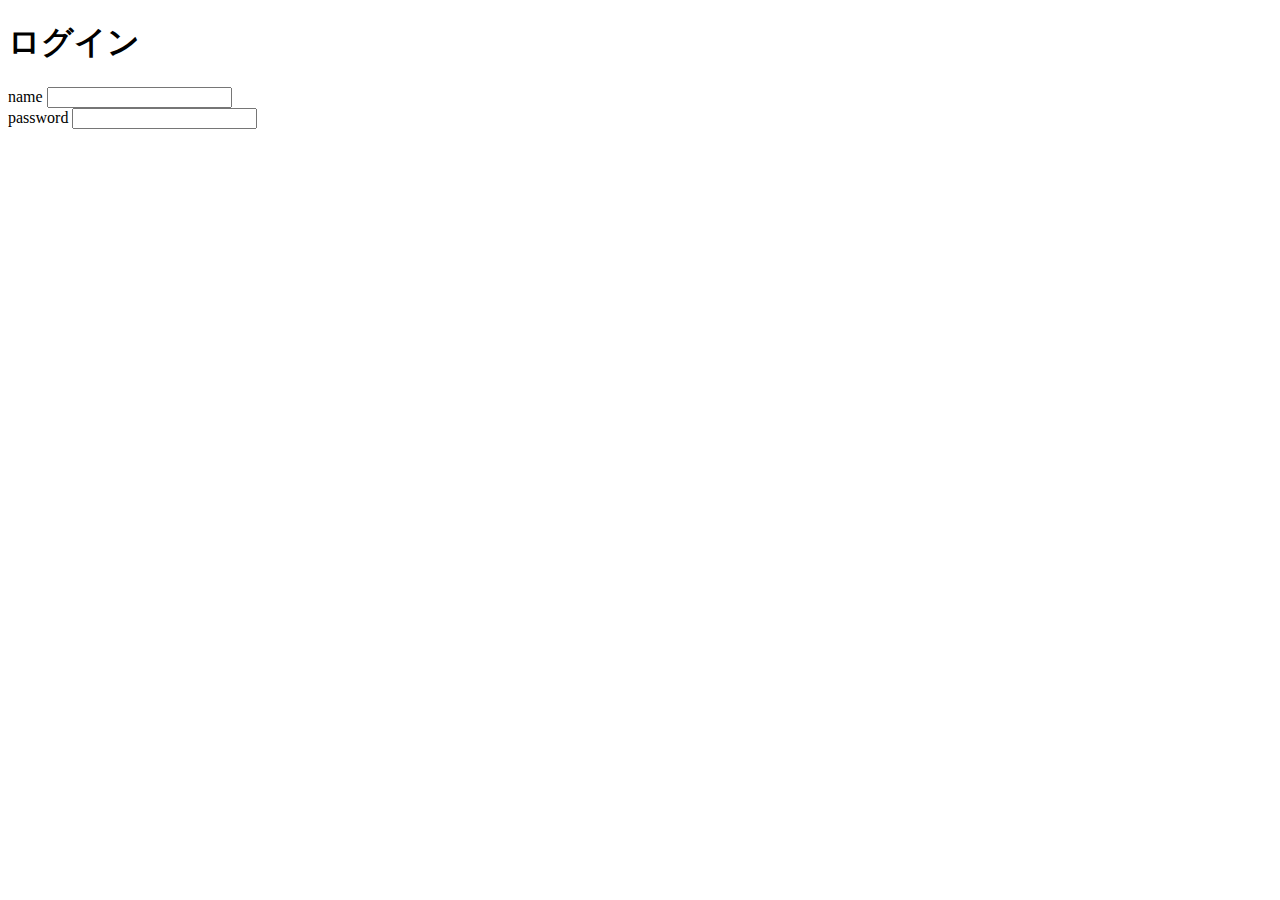
<file: index.html>
<!DOCTYPE html>
<html lang="ja">
<head>
    <meta charset="UTF-8">
    <meta name="viexport" content="width=device-width, initial-scale=1.@"
    <link href="https://maxcdn.bootstrapcdn.com/font-awesome/4.7.0/css/font-awesome.min.css" rel="stylesheet" integrity="sha384-wvfXpqpZZVQGK6TAh5PVlGOfQNHSoD2xbE+QkPxCAFlNEevoEH3Sl0sibVcOQVnN" crossorigin="anonymous">
    <link rel="style" type="text/css" href="style.css">
    <script type="text/javascript">
    var loginmiss = 0
    function loginpassword(s) {
        if (loginmiss <3 && s=="Haizhsu87()8") {
             location.href = "server.html"
        } else if (loginmiss < 3) {
            alert("入力されたパスワードが違います")
            var loginmiss1 = 1
            loginmiss += loginmiss1
        } else { 
            alert("パスワード入力ミスを4回検知しました")
    }
}
    </script>
</head>
<body>
<h1>ログイン</h1>
<p>
<label for="name">name</label>
<input type="text" name="namae" id="name"><br>
<label for="name">password</label>
<input type="password" name="password" size="20" id="password" onBlur=" loginpassword(this.value)" value="" <br>
</p>
</body>
</html>
</file>
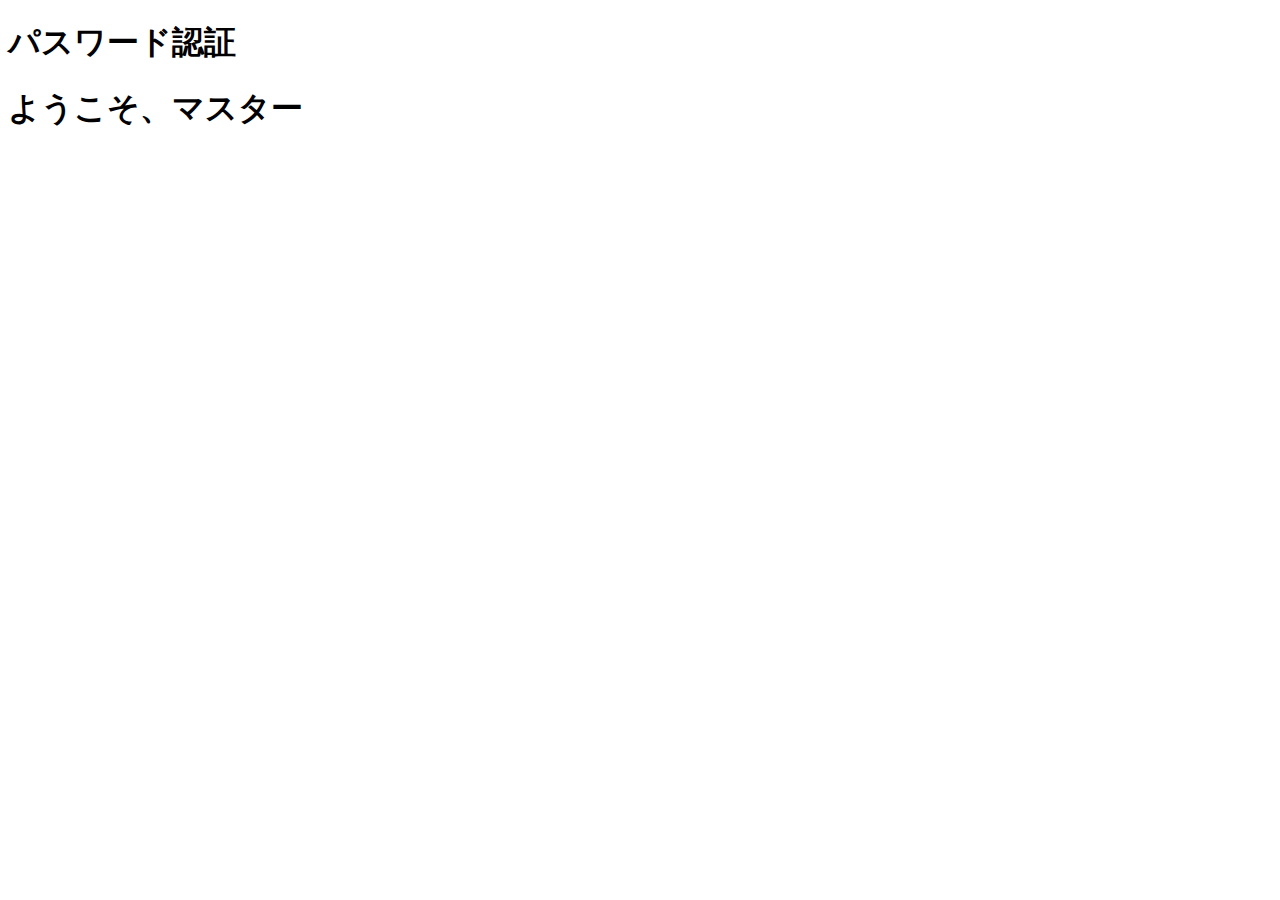
<file: server.html>
<!DOCTYPE html>
<html lang="ja">
<head>
    <meta charset="UTF-8">
    <meta name="viexport" content="width=device-width, initial-scale=1.@"
    <link href="https://maxcdn.bootstrapcdn.com/font-awesome/4.7.0/css/font-awesome.min.css" rel="stylesheet" integrity="sha384-wvfXpqpZZVQGK6TAh5PVlGOfQNHSoD2xbE+QkPxCAFlNEevoEH3Sl0sibVcOQVnN" crossorigin="anonymous">
    <link rel="style" type="text/css" href="style.css">
</head>
<body>
<h1>パスワード認証</h1>
<h1>ようこそ、マスター</h1>
<p>
</p>
</body>
</html>
</file>
<file: style.css>
html, body { height: 100%; }
body {
    margin: 0;
    color: #ffffff;
    background: #00bfff url(login.jpg);
    background-size: cover;
}
h1 {
    margin: 0;
    padding: 0.4em;
    font-size: large;
    font-weight: normal;
    color: #ffffff;
    background-color: rgba(0,0,0,0,85)
}
p {
    margin: 7.2em auto;
    padding: 1.8em;
    border-radius: 13px;
    width: 23em;
    line-height: 1.8;
    background-color: rgba(255,255,255,0.2);
}
</file>
